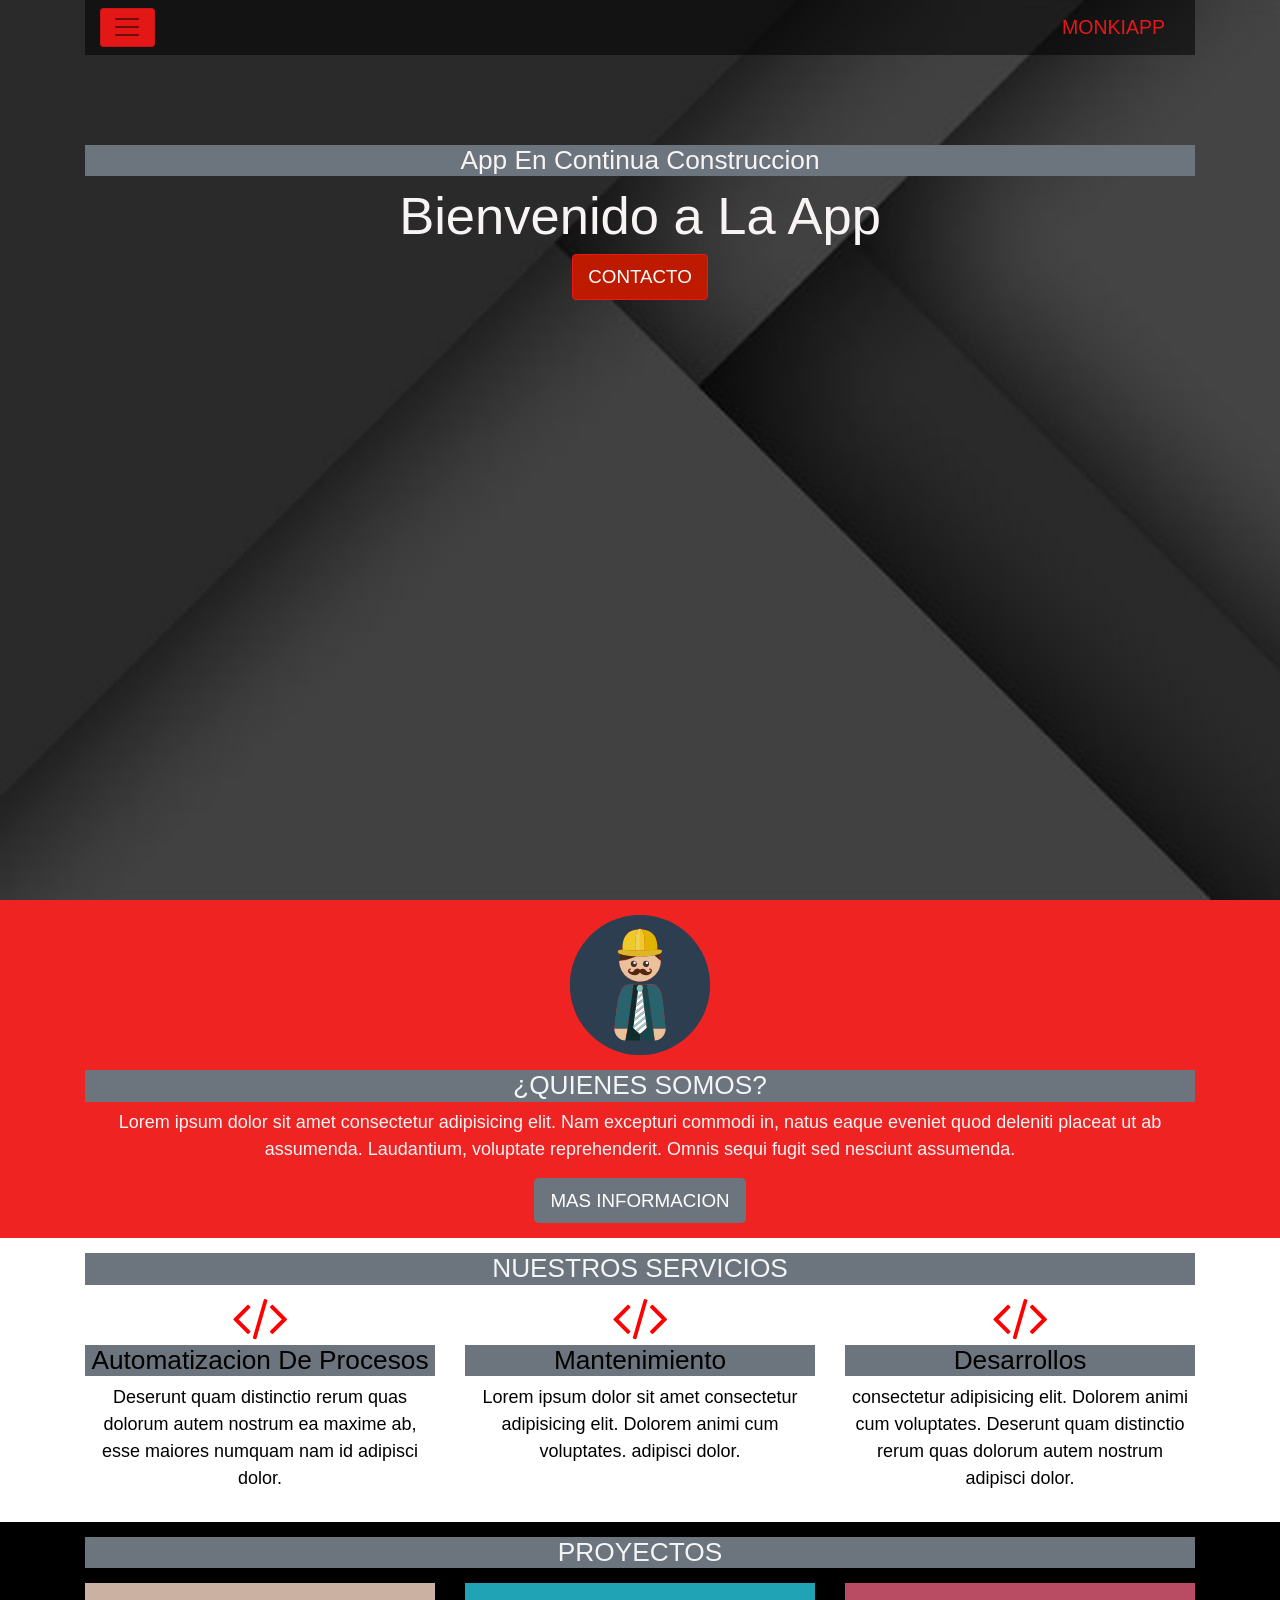
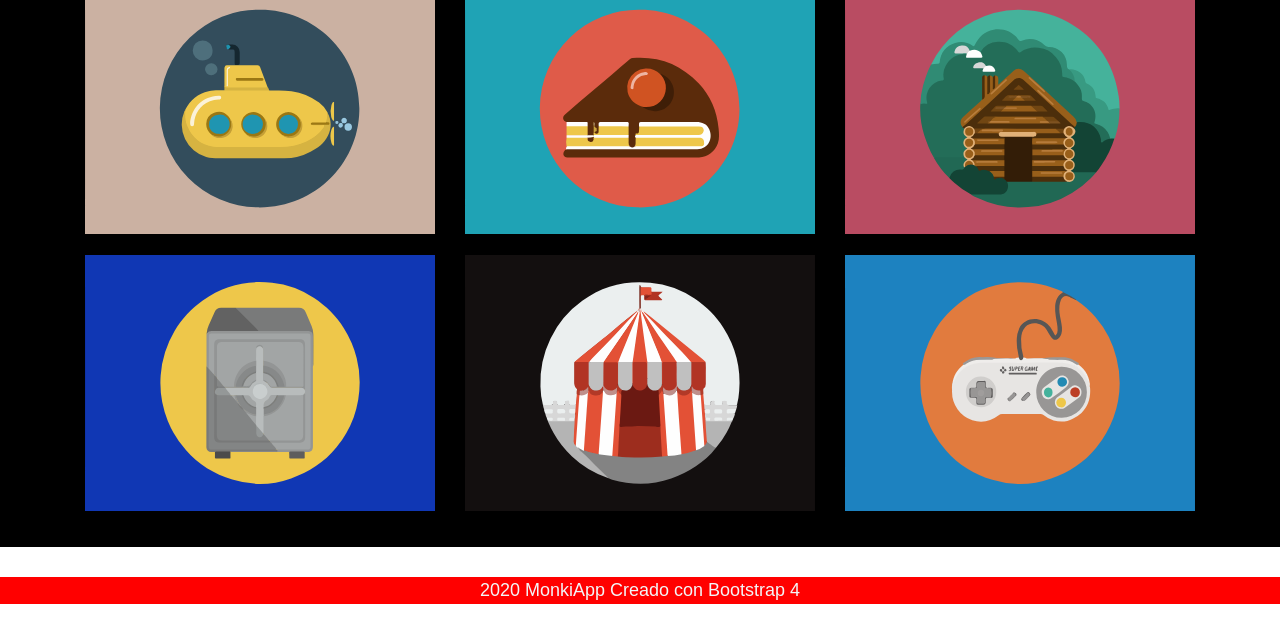
<file: index.html>
<!doctype html>
<html lang="en">
  <head>
    <!-- Required meta tags -->
    <meta charset="utf-8">
    <meta name="viewport" content="width=device-width, initial-scale=1, shrink-to-fit=no">

    <!-- se carga bootstrap -->
    <link rel="stylesheet" href="css/Bootstrap.css">
    <!-- se hace la carga de font-->
    <link rel="stylesheet" href="css/font-awesome.min.css">
    <!-- se hace la carga de stilos css -->
    <link rel="stylesheet" href="css/style.css">
    <title>Hello world</title>
  </head>

  <body>
 <section class="Bienvenidos">
   <div class="container">
     <header class="encabezado">
    <nav class="navbar navbar-light navbar-fixed-top">
      <button class="navbar-toggler navbar-toggler-right " type="button" data-toggle="collapse" data-target="#navbarTogglerDemo02" aria-controls="navbarTogglerDemo02" aria-expanded="false" aria-label="Toggle navigation">
        <span class="navbar-toggler-icon"></span>
      </button>
      <a class="navbar-brand" href="#!">MonkiApp</a>
    
      <div class="collapse navbar-collapse" id="navbarTogglerDemo02">
        <ul class="navbar-nav mr-auto mt-2 mt-md-0">
          <li class="nav-item active ">
            <a class="nav-link" href="#!">Inicio</a>
          </li>
          <li class="nav-item  ">
            <a class="nav-link" href="#!">Nosotros</a>
          </li>
          <li class="nav-item">
            <a class="nav-link" href="#!">Servicios</a>
          </li>
          <li class="nav-item">
            <a class="nav-link" href="#!">Portafolio</a>
          </li>
          <li class="nav-item">
            <a class="nav-link" href="#!">Contacto</a>
          </li>
        </ul>
      </div>
    </nav>
   
  </header>
  <div class="texto-bienvenido text-center">
    <p class="h3">App En Continua Construccion</p>
    <h1 class="display-4">Bienvenido a La App</h1>
    <a href="#" class="btn btn-primary btn-lg">CONTACTO</a>
  </div>
</div>
 </section>
<section class="quienes-somos py-3 text-center">
  <div class="container ">
    <img src="imagenes/nosotros.svg" alt="nosotros" width="140" class="img-fluid m-x-auto mb-3">
    <h2 class="h3">¿QUIENES SOMOS?</h2>
    <p>Lorem ipsum dolor sit amet consectetur adipisicing elit. Nam excepturi commodi in, natus eaque eveniet quod deleniti 
      placeat ut ab assumenda. Laudantium, voluptate reprehenderit. Omnis sequi fugit sed nesciunt assumenda.</p>
      <a href="#" class="btn btn-secondary btn-lg">MAS INFORMACION</a>




  </div>

 
</section>
<section class="servicios py-3 text-center">
  <div class="container">
    <h2 class="h3">NUESTROS SERVICIOS</h2>
    <div class="row">
      <div class="col-md-4">
        <i class="fa fa-code"></i>
        <h3>Automatizacion De Procesos </h3>
         <p>  Deserunt quam distinctio rerum quas dolorum autem nostrum ea maxime ab, esse maiores numquam nam id adipisci dolor.</p>
      </div>
      <div class="col-md-4">
        <i class="fa fa-code"></i>
        <h3>Mantenimiento </h3>
         <p>Lorem ipsum dolor sit amet consectetur adipisicing elit. Dolorem animi cum voluptates. 
           adipisci dolor.</p>
      </div>
      <div class="col-md-4">
        <i class="fa fa-code"></i>
        <h3>Desarrollos </h3>
         <p>consectetur adipisicing elit. Dolorem animi cum voluptates. 
          Deserunt quam distinctio rerum quas dolorum autem nostrum adipisci dolor.</p>
      </div>
</section>
<section class="ultimos-proyectos py-3 text-center">
 <div class="container">
  <h2 class="h3 mb-3">PROYECTOS</h2>
  <div class="row">
    <div class="col-md-4">
      <a href="#">
       <img src="imagenes/proyecto1.svg" alt="nosotros" width="290" class="img-fluid m-x-auto ">
      </a>
    </div>
    <div class="col-md-4">
      <a href="#">
       <img src="imagenes/proyecto2.svg" alt="nosotros" width="290" class="img-fluid m-x-auto ">
      </a>
    </div>
    <div class="col-md-4">
      <a href="#">
       <img src="imagenes/proyecto3.svg" alt="nosotros" width="290" class="img-fluid m-x-auto ">
      </a>
    </div>
    <div class="col-md-4">
      <a href="#">
       <img src="imagenes/proyecto4.svg" alt="nosotros" width="290" class="img-fluid m-x-auto ">
      </a>
    </div>
    <div class="col-md-4">
      <a href="#">
       <img src="imagenes/proyecto5.svg" alt="nosotros" width="290" class="img-fluid m-x-auto ">
      </a>
    </div>
    <div class="col-md-4">
      <a href="#">
       <img src="imagenes/proyecto6.svg" alt="nosotros" width="290" class="img-fluid m-x-auto ">
      </a>
    </div>

  </div>
 
 </div>

</section>
<footer class="footer">
  <div class="container text-center">
    <p>
      2020 MonkiApp Creado con Bootstrap 4
    </p>
  </div>

</footer>




   
    <!-- jQuery y Bootstrap  -->
    <script src="js/jquery.min.js"></script>
    <script src="js/bootstrap.min.js"></script>
  </body>
</html>
</file>
<file: css/style.css>
html{
  font-size: 15px;
}

/*SECCION BIENVENIDOS*/
.Bienvenidos {
  background: url("../imagenes/descarga1.jpg");
  background-size: cover;
  height: 100vh;
  overflow: hidden;
}
/*SECCION BODY*/
body {
  margin: 0;
font-family: -apple-system, BlinkMacSystemFont, "Segoe UI", Roboto, "Helvetica Neue", Arial, sans-serif, "Apple Color Emoji", "Segoe UI Emoji", "Segoe UI Symbol";
    font-size: 1.2rem;
    font-weight: 400;
    line-height: 1.5;
    color: #f3f5f7;
    text-align: left;
    background-color: #fff;
}

.navbar-fixed-top {
  background: rgba(0, 0, 0, 0.55)
}
.navbar-light .navbar-brand {
  color: rgba(240, 25, 25, 0.952);
  font-size: 1.3rem;
  text-transform: uppercase;
}
.navbar-light .navbar-brand:hover, .navbar-light .navbar-brand:focus {
  color: rgb(206 69 69 / 90%);
}
.navbar-toggler {
  font-size: 1.35rem;
  background-color: rgba(240, 25, 25, 0.952)!important;
}
.navbar-light .navbar-nav .nav-link {
  color: rgb(255, 255, 255);
  text-align: center;
}
.navbar-light .navbar-nav .show > .nav-link, .navbar-light .navbar-nav .active > .nav-link, .navbar-light .navbar-nav .nav-link.show, .navbar-light .navbar-nav .nav-link.active {
  color: rgb(241 233 233 / 90%);
  background-color:rgba(240, 25, 25, 0.952);
}
.navbar-light .navbar-nav .nav-link:hover, .navbar-light .navbar-nav .nav-link:focus {
  color: rgb(255 75 75 / 98%);
}
.btn-primary {
  color: #fff;
  background-color: #bd1a00;
  border-color: rgba(240, 25, 25, 0.952);  
  transition: all .5s ease-in;
  
}
.btn-primary:not(:disabled):not(.disabled):active, .btn-primary:not(:disabled):not(.disabled).active, .show > .btn-primary.dropdown-toggle {
  color: #fff;
  background-color: rgba(240, 25, 25, 0.952);
  border-color: rgba(240, 25, 25, 0.952);
}
.btn-primary:hover {
  color: #fff;
  background-color: rgba(240, 25, 25, 0.952);
  border-color: rgba(240, 25, 25, 0.952);
}

h3, .h3 {
  font-size: 1.75rem;
  background-color: #6c757d;
}
.col-md-4{
  color: black;
}

#menuprincipal {
  clear:both;
}

body {
  background: white; }


  .texto-bienvenido {
    color: rgb(248, 244, 244);
    margin-top: 6rem;
  }


/* SECCION PROYECTOS*/
  h3, .h3 {
    font-size: 1.75rem;
    background-color: #6c757d;
    text-align: center;
}
.ultimos-proyectos {
  background: black;
}
.ultimos-proyectos img{
  transition: all .3s ease;
  min-width: 100%;
}
.ultimos-proyectos a{
display: block;
overflow: hidden;
margin-bottom: 1.4rem;
}
.ultimos-proyectos a:hover img {

  transform: scale(1.3);
}



/*estilo bloque quienes somos*/
.quienes-somos {
  background: rgba(240, 25, 25, 0.952);
}
/*estilo bloque servicios*/

.servicios .fa {
    color:red;
    font-size: 3.5rem;
}
/*FOOTER*/
.footer {
  background: red;
  margin-top: 2rem;
}

/*MEDIAS QUERYES*/





/*# sourceMappingURL=style.css.map */
</file>
